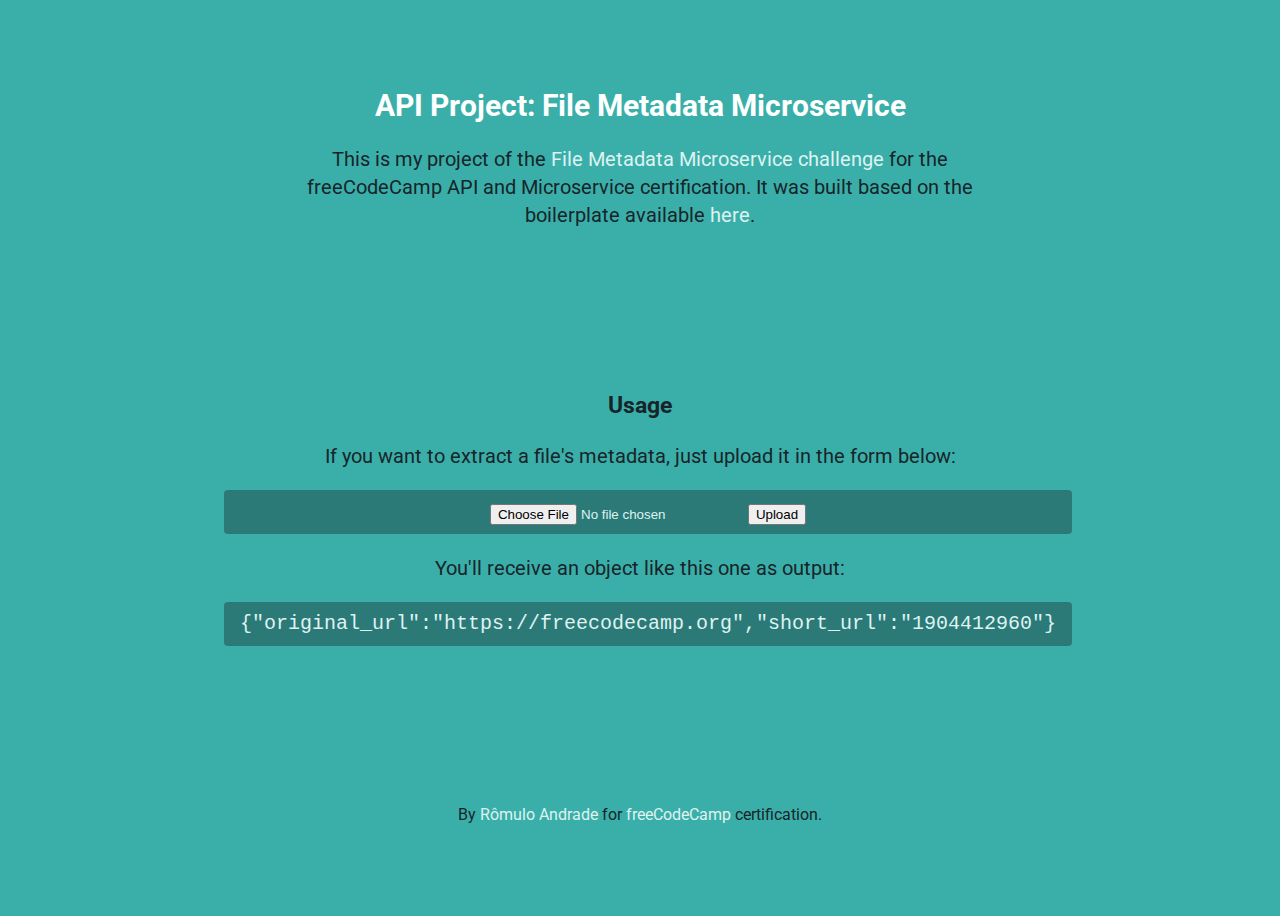
<file: views/index.html>
<!DOCTYPE html>

<html>
   <head>
      <title>API Project: File Metadata Microservice</title>
      <link rel="shortcut icon" href="https://cdn.freecodecamp.org/universal/favicons/favicon-32x32.png" type="image/x-icon"/>
      <link href="https://fonts.googleapis.com/css?family=Roboto" rel="stylesheet" type="text/css">
      <link href="/public/style.css" rel="stylesheet" type="text/css">
   </head>

   <body>
      <div class="container">
        <header>

          <h2>API Project: File Metadata Microservice</h2>
  
          <p>
            This is my project of the <a href="https://www.freecodecamp.org/learn/apis-and-microservices/apis-and-microservices-projects/file-metadata-microservice" target="_blank"> 
            File Metadata Microservice challenge </a> for the freeCodeCamp API and Microservice certification. 
            It was built based on the boilerplate available <a href="https://github.com/freeCodeCamp/boilerplate-project-filemetadata/" target="_blank">here</a>.
          </p>
  
        </header>

        <section>

          <h3>Usage</h3>
          <p>If you want to extract a file's metadata, just upload it in the form below:</p>

          <form enctype="multipart/form-data" method="POST" action="/api/fileanalyse">
            <input id="inputfield" type="file" name="upfile">
            <input id="button" type="submit" value="Upload">
          </form>

          <p>You'll receive an object like this one as output:</p>
          <code>{"original_url":"https://freecodecamp.org","short_url":"1904412960"}</code>

        </section>

        <footer>

          <p>
            By <a href="https://www.github.com/andradeoromulo" target="_blank">Rômulo Andrade</a> for <a href="https://www.freecodecamp.org/" target="_blank">freeCodeCamp</a> certification.
          </p>
  
        <footer>
   </body>
</html>
</file>
<file: public/style.css>
/****** Main Styling ******/

body {
	font-family: 'Roboto', sans-serif;
	font-size: 20px;
	color: #17252A;
	background-color: #3AAFA9;
	text-align: center;
	line-height: 1.4em;
}

.container {
	padding: 0;
	margin: 0 auto;
	width: 700px;
	min-height: 100vh;

	display: flex;
	flex-direction: column;
	justify-content: space-around;
	align-items: center;
}

h2 {
	color: #FEFFFF;
}

code {
	display: block;
	width: 100%;

  font-family: monospace;
  padding: 8px;
  color: #DEF2F1;
  background-color: #2B7A78;
  border-radius: 4px;
}

a {
	color: #DEF2F1;
	text-decoration: none;
}

a:hover {
	text-decoration: underline;
}

footer {
	margin-top: 20px;
	font-size: 16px;
}

form {
  padding: 20px;
  width: 100%;
  padding: 8px;
  color: #DEF2F1;
  background-color: #2B7A78;
  border-radius: 4px;
}
</file>
